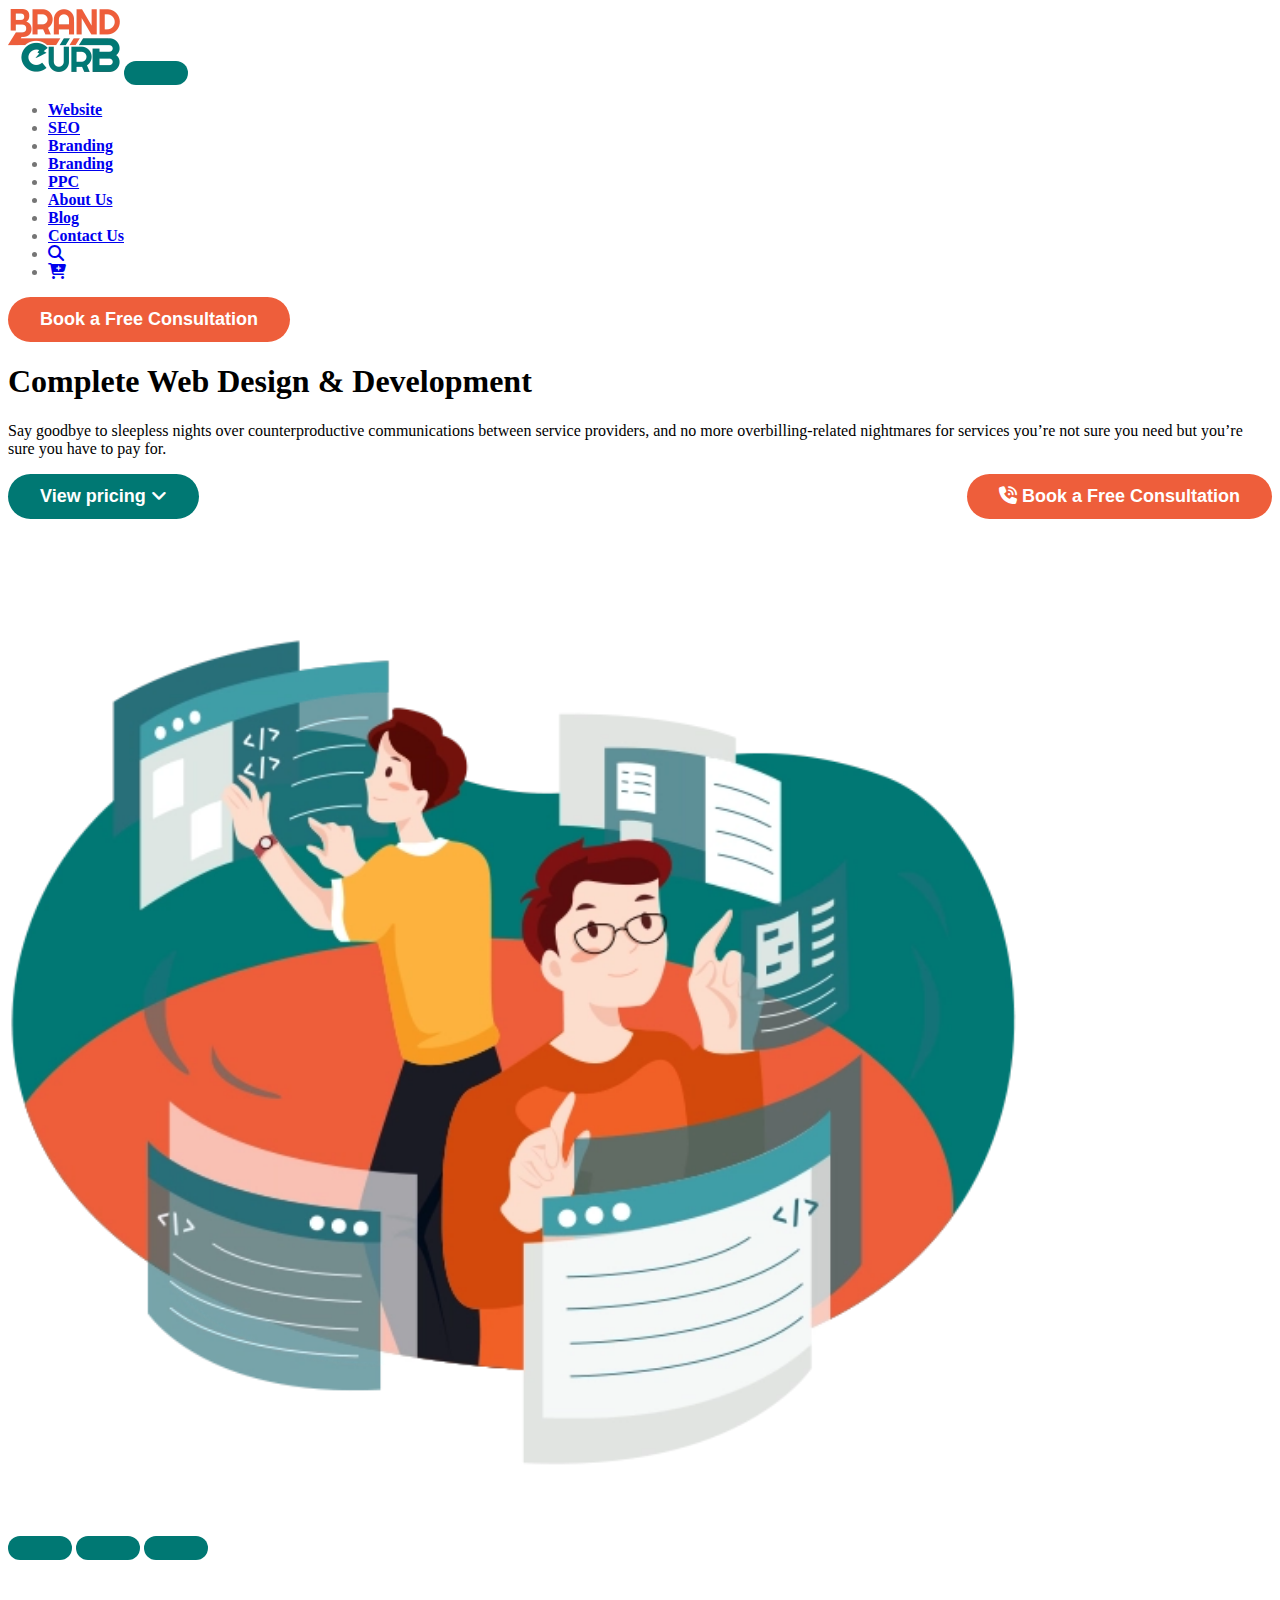
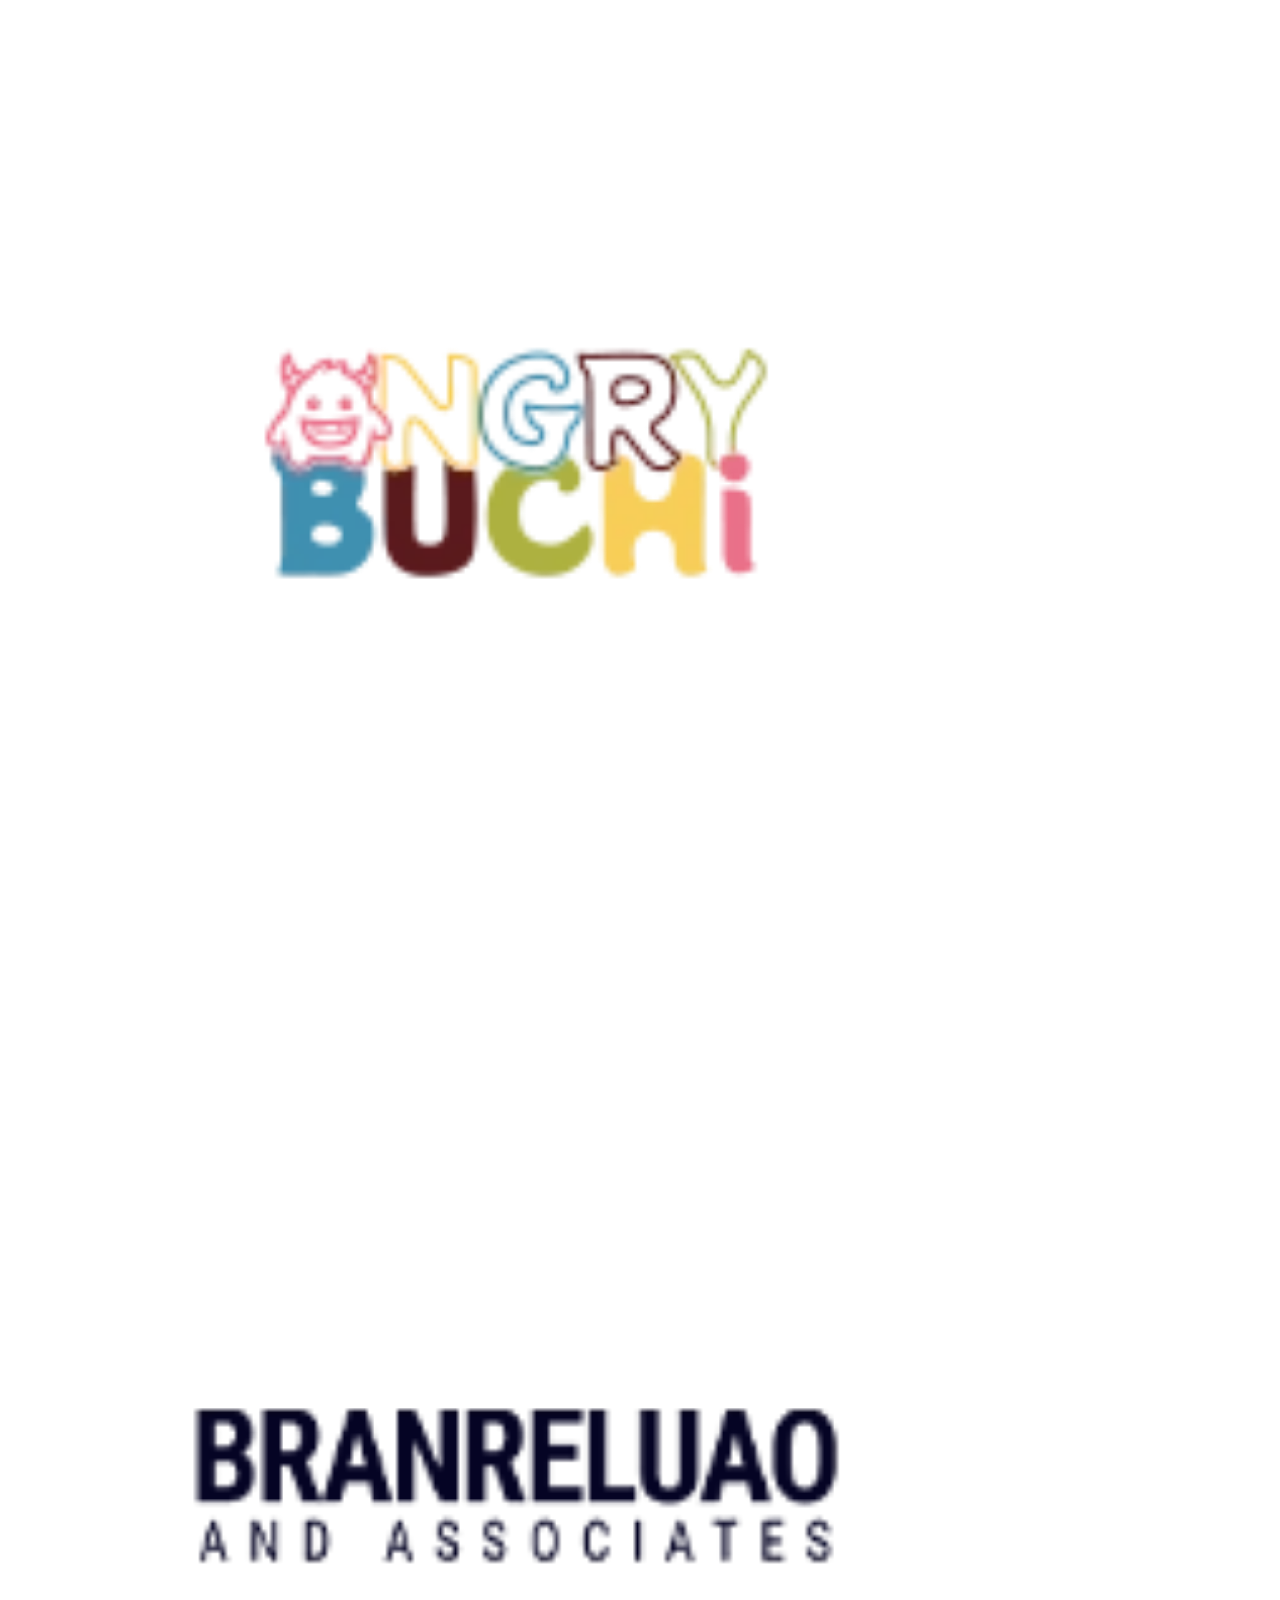
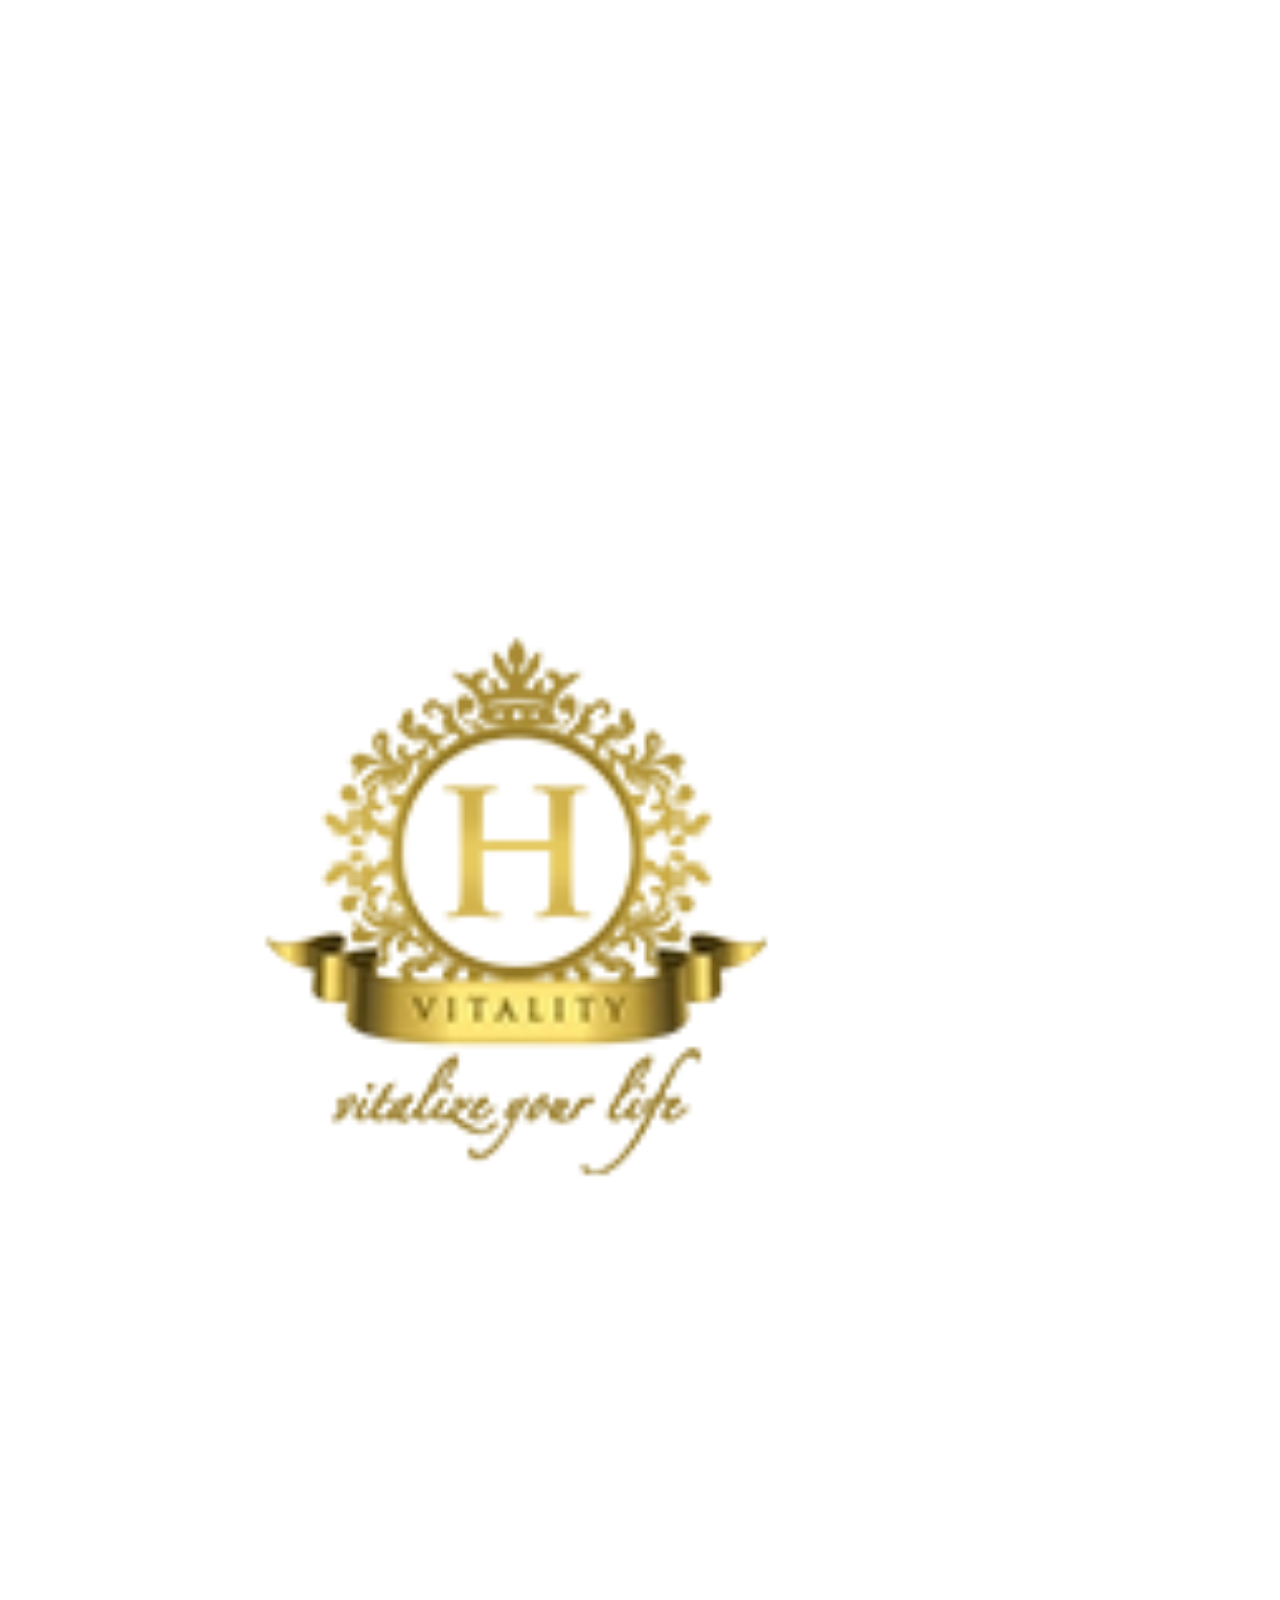
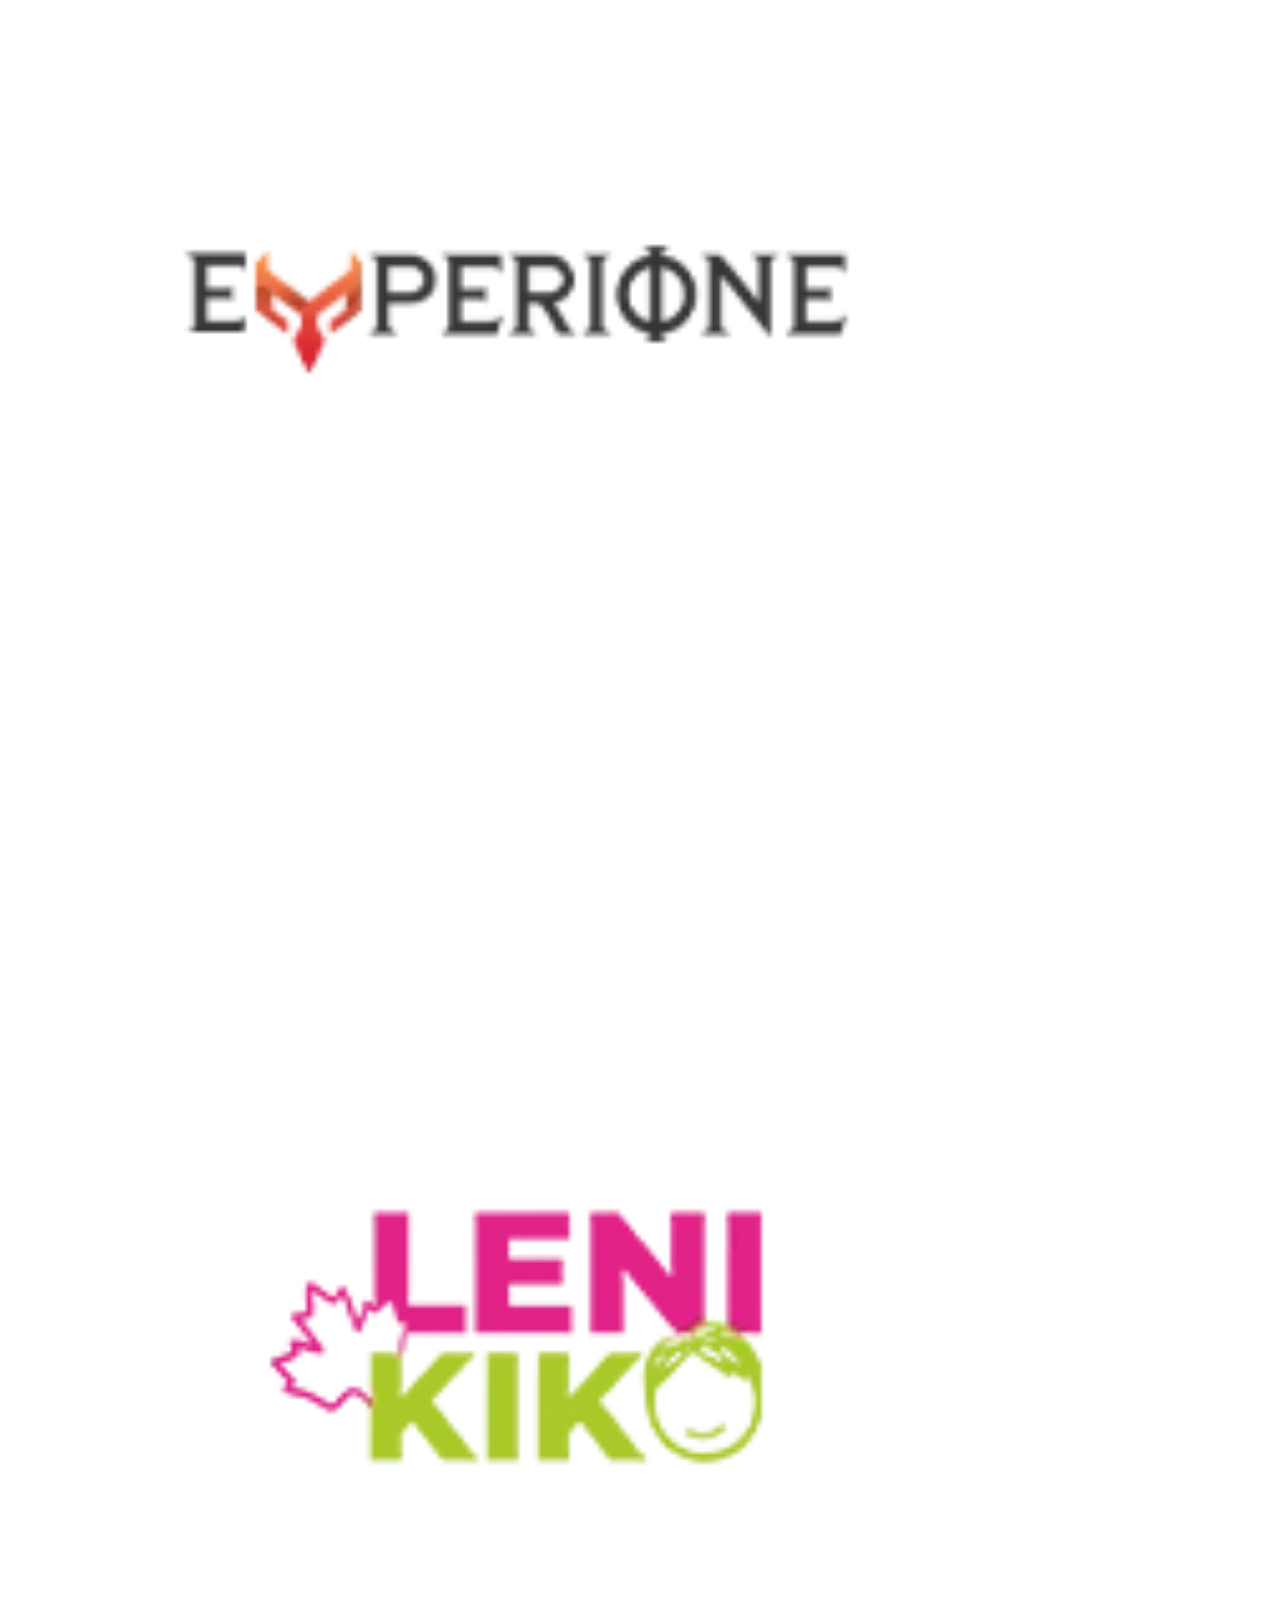
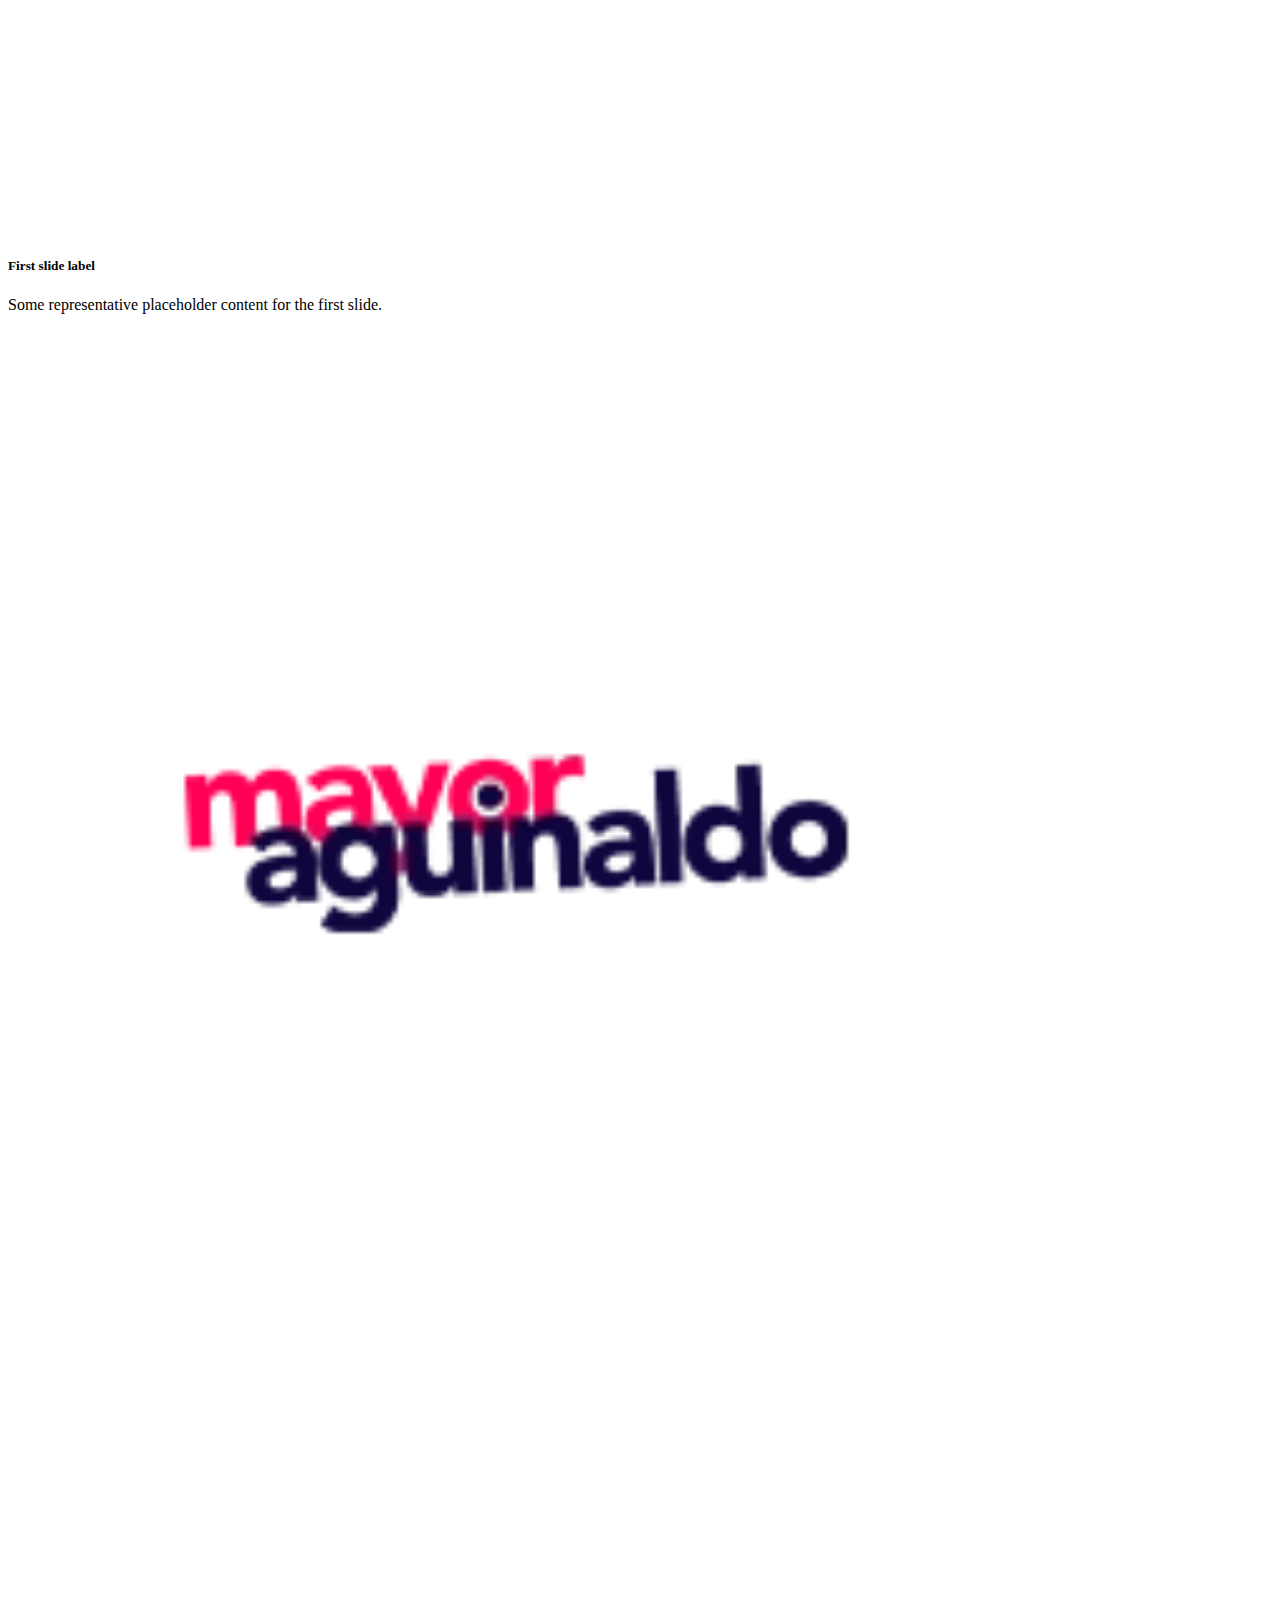
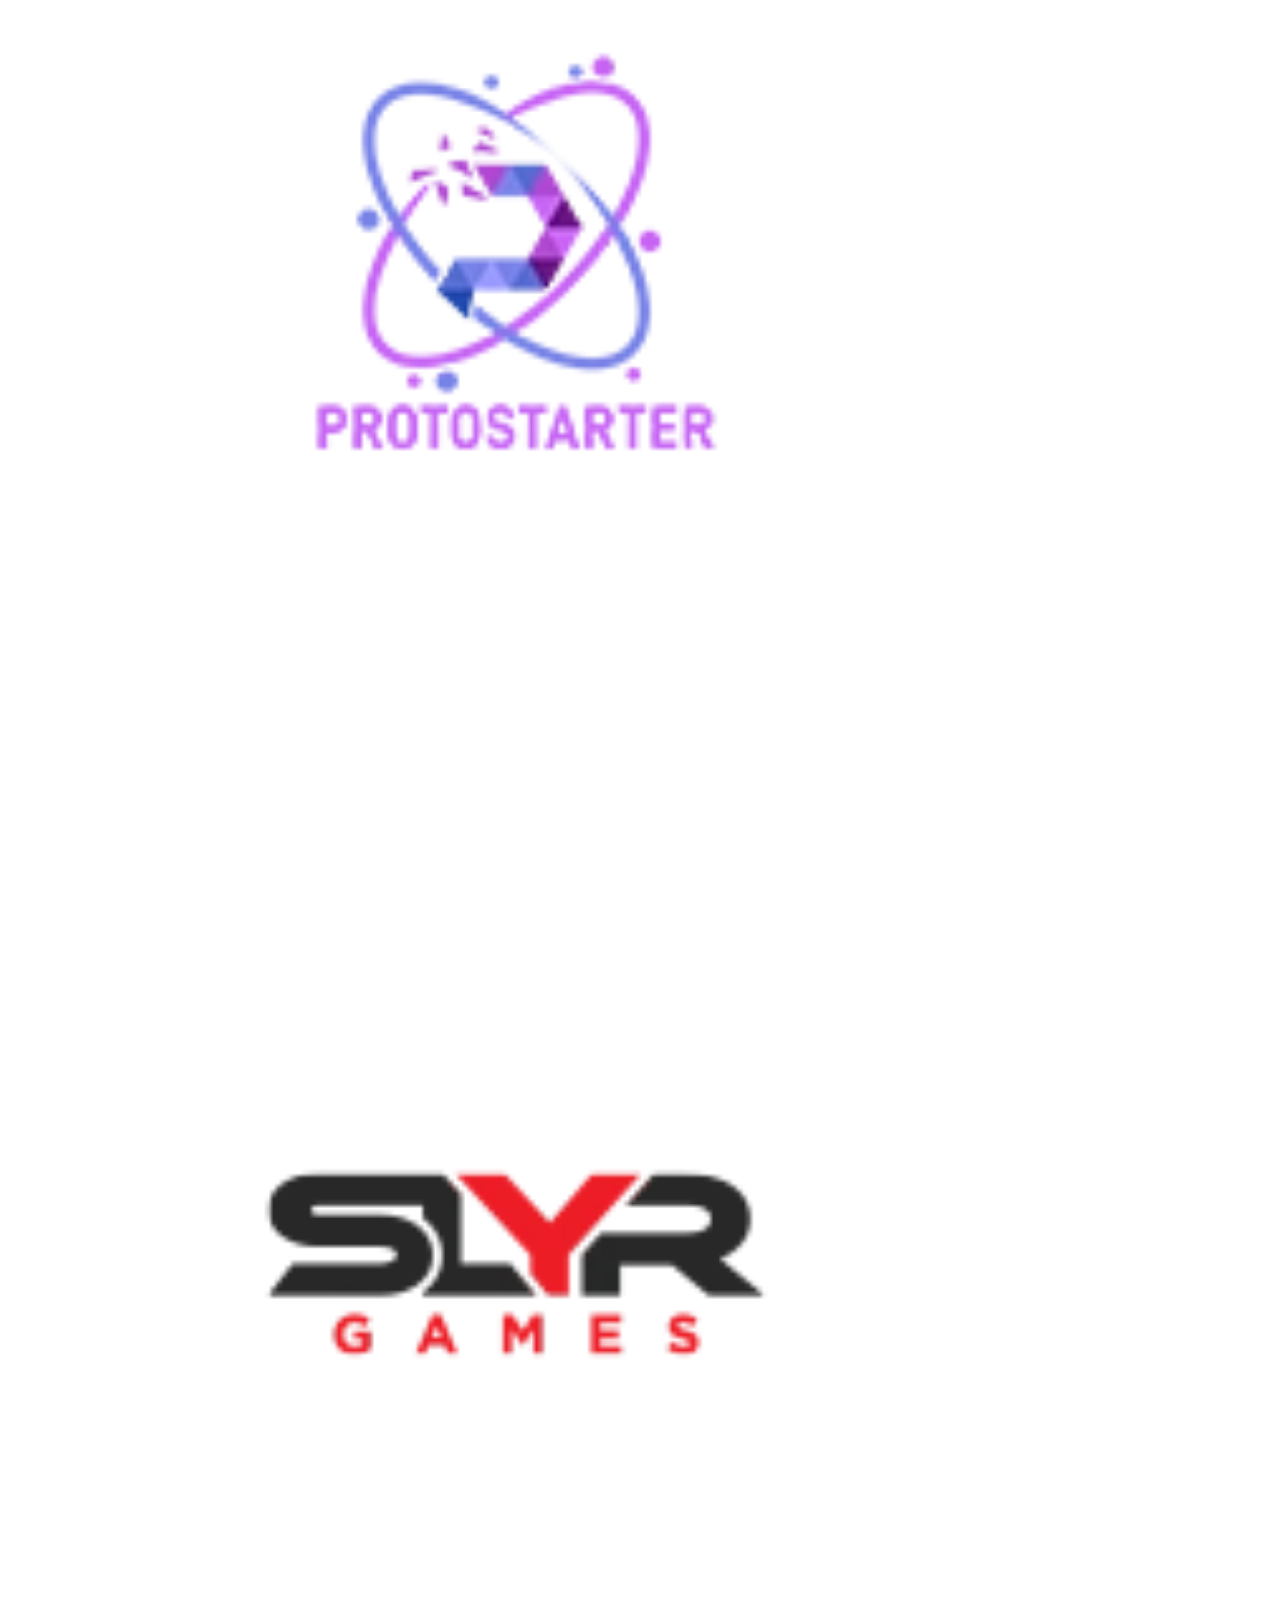
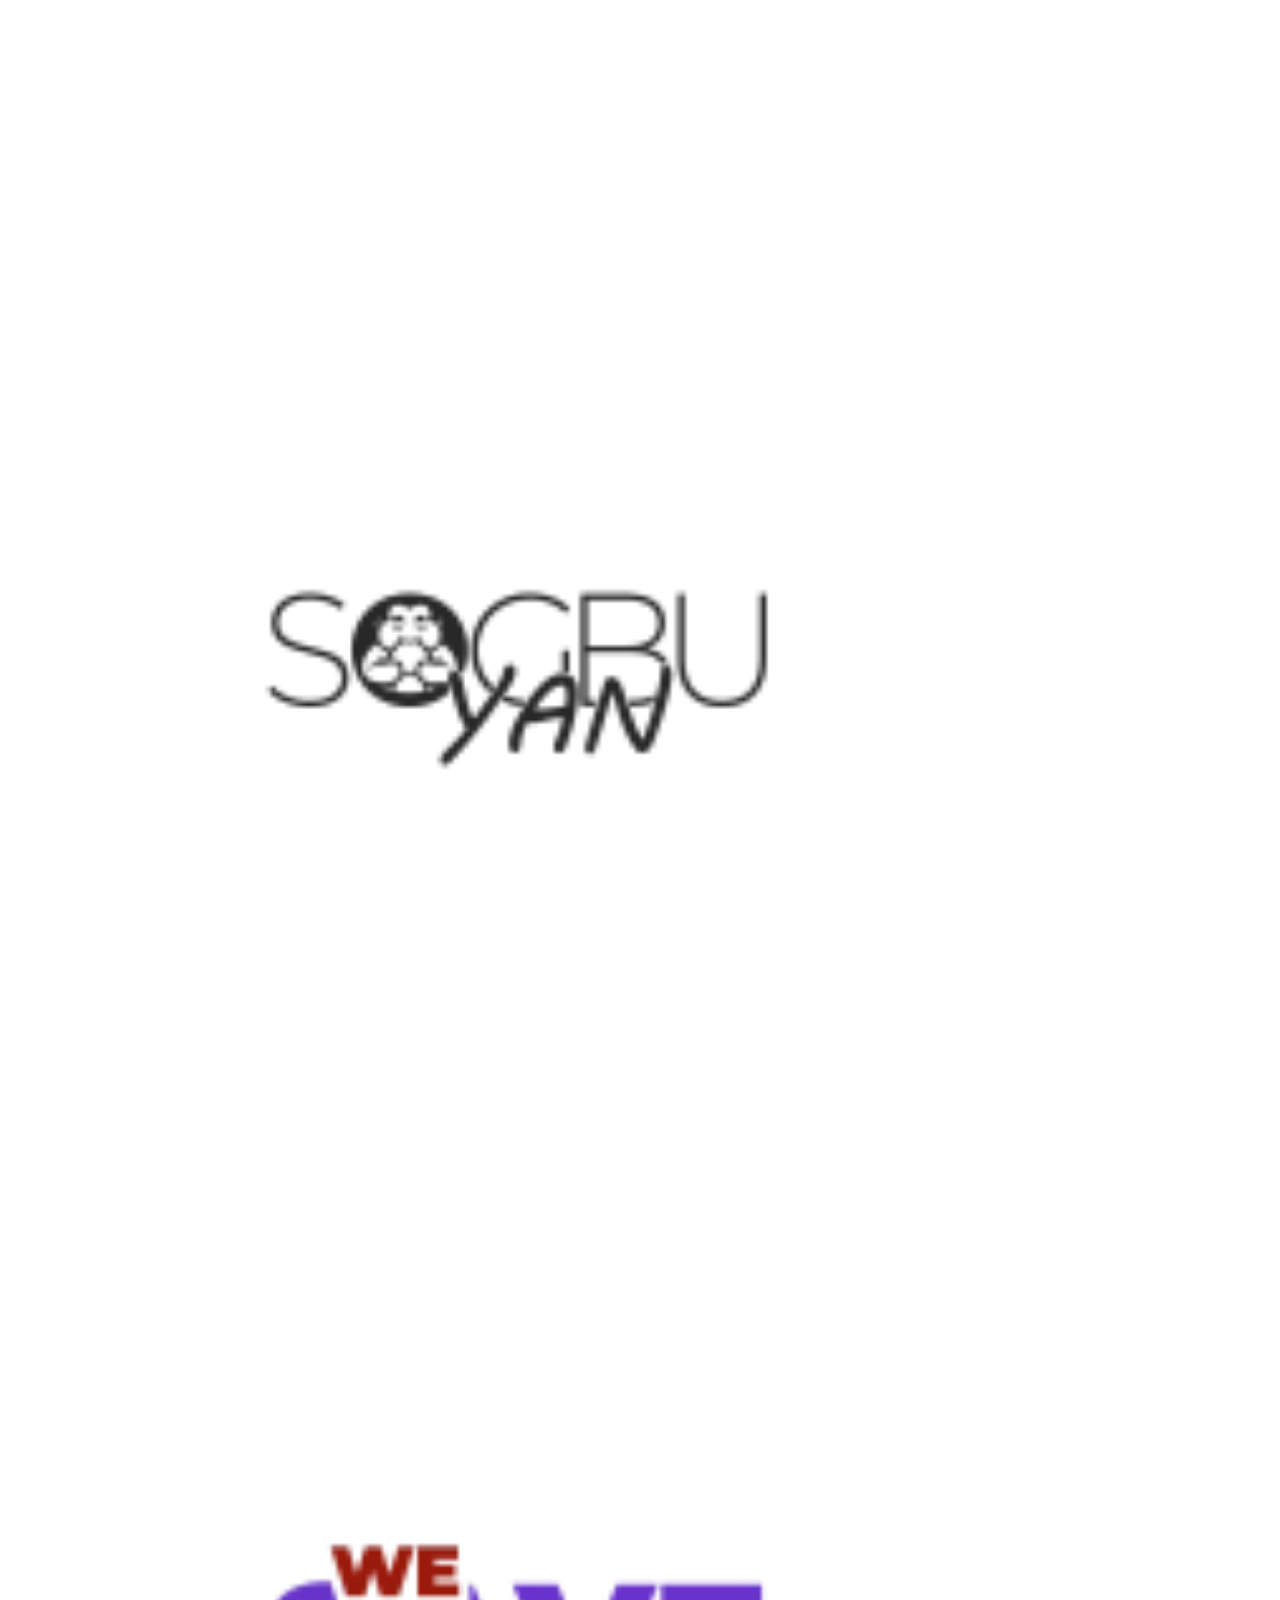
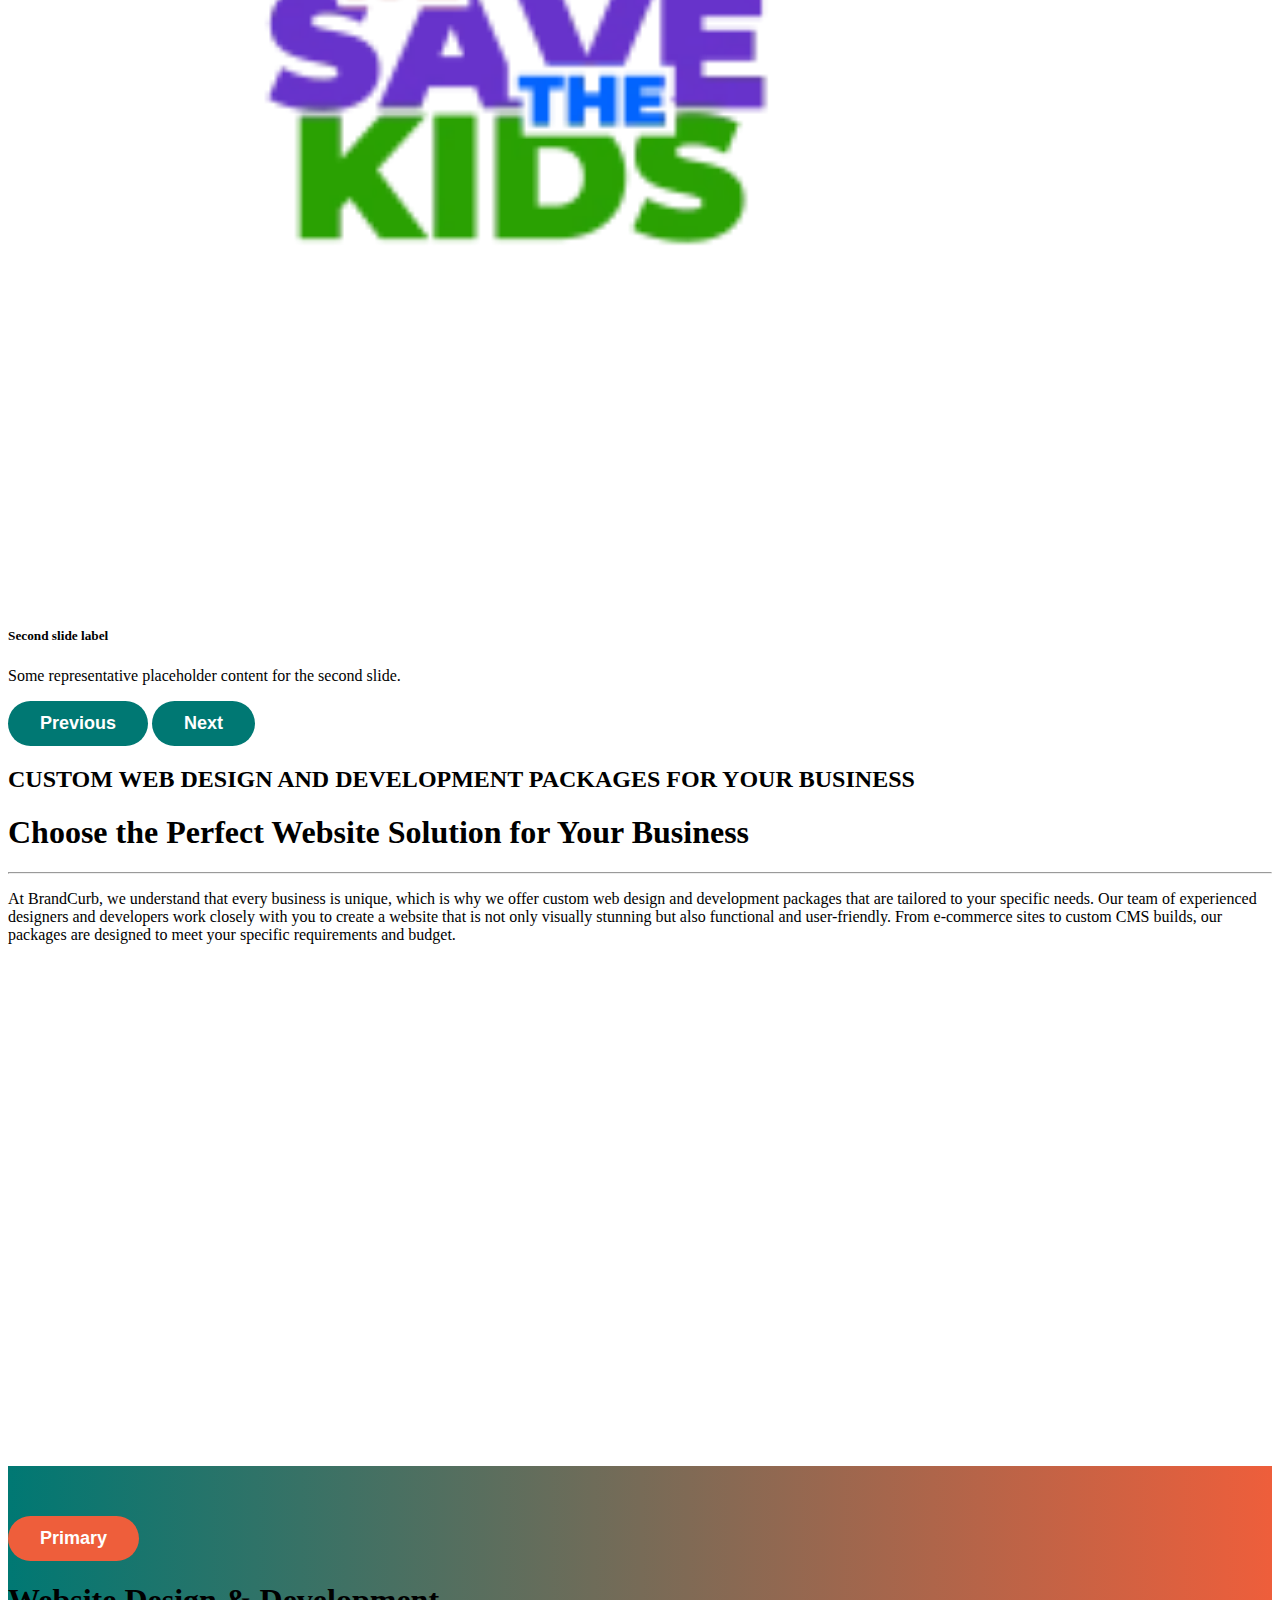
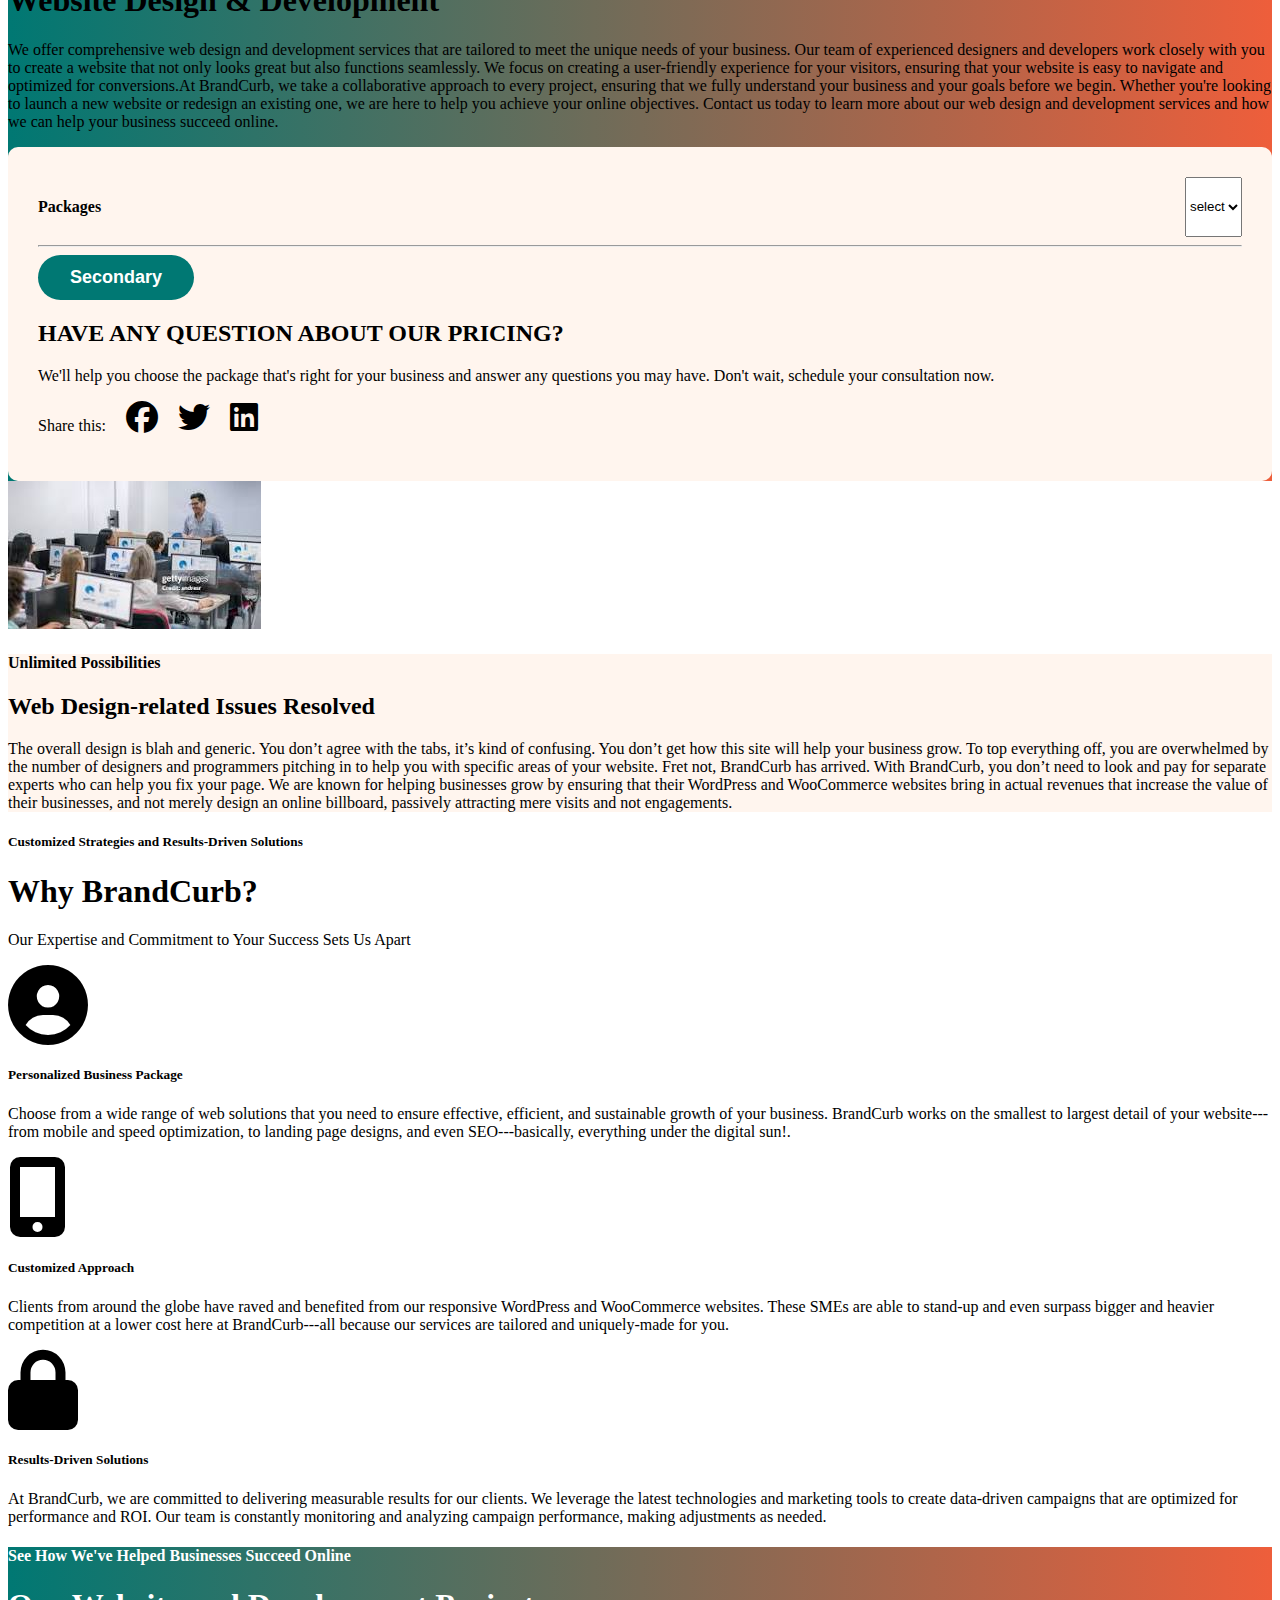
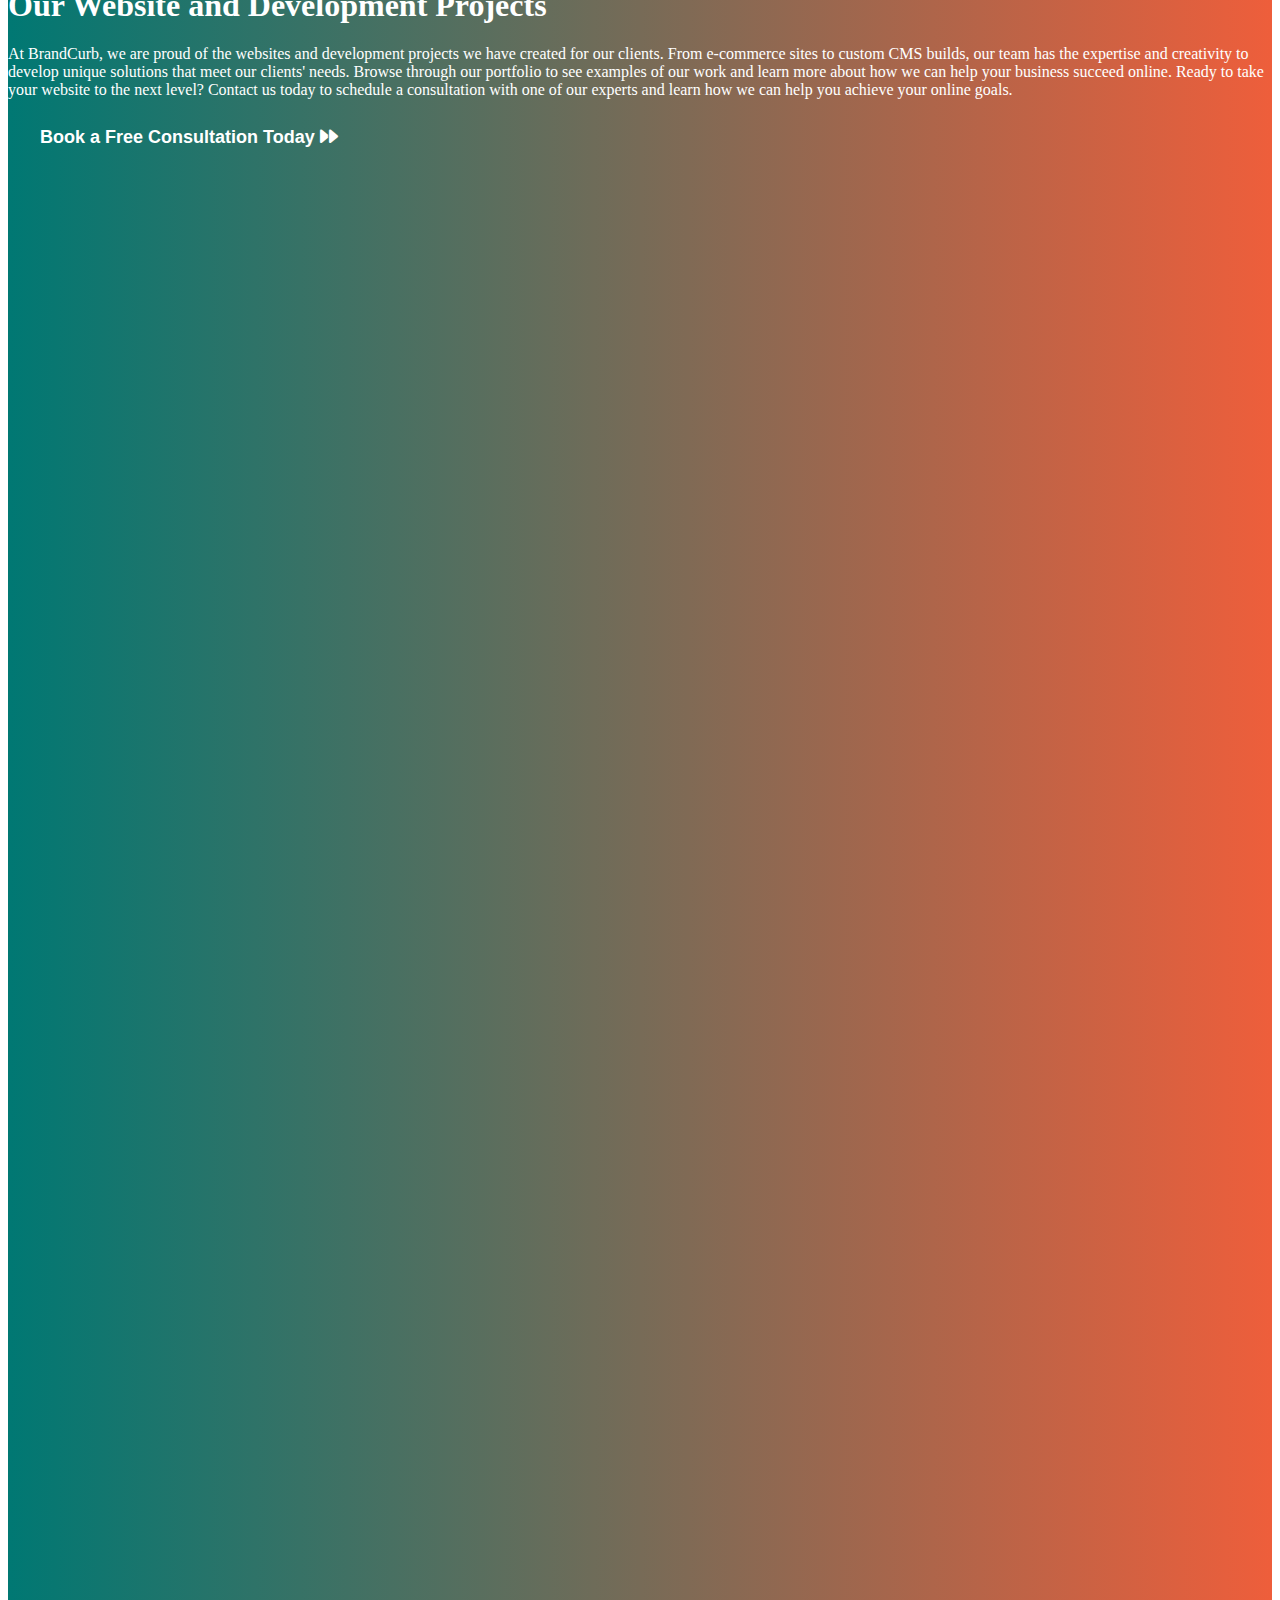
<file: index.html>
<!DOCTYPE html>
<html lang="en">
<head>
    <meta charset="UTF-8">
    <meta name="viewport" content="width=device-width, initial-scale=1.0">
    <title>practice-web-design</title>
    <!-- bootstrap cdn -->
    <link href="https://cdn.jsdelivr.net/npm/bootstrap@5.3.5/dist/css/bootstrap.min.css" rel="stylesheet" integrity="sha384-SgOJa3DmI69IUzQ2PVdRZhwQ+dy64/BUtbMJw1MZ8t5HZApcHrRKUc4W0kG879m7" crossorigin="anonymous">
    <!-- font awesome cdn -->
    <link rel="stylesheet" href="https://cdnjs.cloudflare.com/ajax/libs/font-awesome/6.7.2/css/all.min.css" integrity="sha512-Evv84Mr4kqVGRNSgIGL/F/aIDqQb7xQ2vcrdIwxfjThSH8CSR7PBEakCr51Ck+w+/U6swU2Im1vVX0SVk9ABhg==" crossorigin="anonymous" referrerpolicy="no-referrer" />
    <!-- aos library cdn -->
    <link href="https://unpkg.com/aos@2.3.1/dist/aos.css" rel="stylesheet">
    <link rel="stylesheet" href="style.css">
</head>
<body>
  <div class="container">
    <header>
        <!-- nav -->
        <nav class="navbar navbar-expand-lg bg-white text-center">
            <div class="container-fluid">
              <a class="navbar-brand" href="#"><img src="./assets/brandcurb-logo.webp" alt=""></a>
              <button class="navbar-toggler" type="button" data-bs-toggle="collapse" data-bs-target="#navbarSupportedContent" aria-controls="navbarSupportedContent" aria-expanded="false" aria-label="Toggle navigation">
                <span class="navbar-toggler-icon"></span>
              </button>
              <div class="collapse navbar-collapse" id="navbarSupportedContent">
                <ul class="navbar-nav me-auto ms-auto mb-2 mb-lg-0 fs-5">
                  <li class="nav-item">
                    <a class="nav-link mx-3" aria-current="page" href="#">Website</a>
                  </li>
                  <li class="nav-item">
                    <a class="nav-link  mx-3" href="#">SEO</a>
                  </li>
                  <li class="nav-item">
                    <a class="nav-link  mx-3" href="#">Branding</a>
                  </li>
                  <li class="nav-item">
                    <a class="nav-link  mx-2" href="#">Branding</a>
                  </li>
                  <li class="nav-item">
                    <a class="nav-link  mx-2" href="#">PPC</a>
                  </li>
                  <li class="nav-item">
                    <a class="nav-link  mx-2" href="#">About Us</a>
                  </li>
                  <li class="nav-item">
                    <a class="nav-link  mx-2" href="#">Blog</a>
                  </li>
                  <li class="nav-item">
                    <a class="nav-link  mx-2" href="#">Contact Us</a>
                  </li>
                  <li class="nav-item">
                    <a class="nav-link  mx-2" href="#"><i class="fa-solid fa-magnifying-glass"></i></a>
                  </li>
                  <li class="nav-item">
                    <a class="nav-link  mx-2" href="#"><i class="fa-solid fa-cart-plus"></i></a>
                  </li>
                  
                 
                 
                </ul>
                <form class="d-flex" role="search">
                 
                  <button class="btn custom-btn btn-outline-success" type="submit">Book a Free Consultation</button>
                </form>
              </div>
            </div>
          </nav>
    </header>
    <!-- about -->
     <section class="about">
      <div class="container">
      <div class="row">
        <div class="col-sm-12 col-md-6 col-lg-6 col-12 py-5">
<h1 class="fs-1 fw-bold">Complete Web Design & Development</h1>
<p class="fs-4
py-2">Say goodbye to sleepless nights over counterproductive communications between service providers, and no more overbilling-related nightmares for services you’re not sure you need but you’re sure you have to pay for.</p>
<div class="d-flex py-2" id="d-flex">
  <button class="me-2">
    <a href="">View pricing</a>
    <i class="fa-solid fa-angle-down"></i></button>
 
    <button class="custom-btn-2">
      <i class="fa-solid fa-phone-volume"></i>
  <a href="">Book a Free Consultation</a>
</div>       

</div>

        <div class="col-sm-12 col-md-6 col-lg-6 col-12 m-auto text-end" data-aos="zoom-in-down" data-aos-duration="2000">
<img src="./assets/web-design-development.webp" class="img-fluid" alt="">
        </div>
      </div>
    </div>
    <!-- carousel -->
    <div id="carouselExampleAutoplaying" class="carousel slide" data-bs-ride="carousel">
      <div class="carousel-indicators">
        <button type="button" data-bs-target="#carouselExampleCaptions" data-bs-slide-to="0" class="active" aria-current="true" aria-label="Slide 1"></button>
        <button type="button" data-bs-target="#carouselExampleCaptions" data-bs-slide-to="1" aria-label="Slide 2"></button>
        <button type="button" data-bs-target="#carouselExampleCaptions" data-bs-slide-to="2" aria-label="Slide 3"></button>
      </div>
      <div class="carousel-inner">
        <div class="carousel-item active">
          <div class="row">
            <div class="col"><img src="./assets/img1.webp" class="d-block w-100" alt="..."></div>
            <div class="col"><img src="./assets/img2.webp" alt="..."></div>
            <div class="col"><img src="./assets/img3.webp" class="d-block w-100" alt="..."></div>
            <div class="col"><img src="./assets/img4.webp" class="d-block w-100" alt="..."></div>
            <div class="col"><img src="./assets/img5.webp" class="d-block w-100" alt="..."></div>
          </div>
          <div class="carousel-caption d-none d-md-block">
            <h5>First slide label</h5>
            <p>Some representative placeholder content for the first slide.</p>
          </div>
        </div>
        <div class="carousel-item">
          <div class="row">
            <div class="col"><img src="./assets/img6.webp" class="d-block w-100" alt="..."></div>
            <div class="col"><img src="./assets/img7.webp" class="d-block w-100" alt="..."></div>
            <div class="col"><img src="./assets/img8.webp" class="d-block w-100" alt="..."></div>
            <div class="col"><img src="./assets/img9.webp" class="d-block w-100" alt="..."></div>
            <div class="col"><img src="./assets/img10.webp" class="d-block w-100" alt="..."></div>
          </div>
          <div class="carousel-caption d-none d-md-block">
            <h5>Second slide label</h5>
            <p>Some representative placeholder content for the second slide.</p>
          </div>
        </div>
        
      </div>
      <button class="carousel-control-prev" type="button" data-bs-target="#carouselExampleCaptions" data-bs-slide="prev">
        <span class="carousel-control-prev-icon" aria-hidden="true"></span>
        <span class="visually-hidden">Previous</span>
      </button>
      <button class="carousel-control-next" type="button" data-bs-target="#carouselExampleCaptions" data-bs-slide="next">
        <span class="carousel-control-next-icon" aria-hidden="true"></span>
        <span class="visually-hidden">Next</span>
      </button>
    </div>
     </section>
<!-- home section -->
 <section class="home">
  <div class="container d-flex justify-content-center" style="height: 100vh;">
  <div class="row">
    <div class="col text-center">
    
    <h2 class="my-5 py-3 px-0 fs-5 bg-success text-white fw-bold">
      CUSTOM WEB DESIGN AND DEVELOPMENT PACKAGES FOR YOUR BUSINESS
    </h2>
    
    <h1 class="my-3 fs-1 fw-bold">Choose the Perfect Website Solution for Your Business</h1>
    <hr class="w-25 m-auto border-5 border-success">
    <p class="my-3 fs-5">At BrandCurb, we understand that every business is unique, which is why we offer custom web design and development packages that are tailored to your specific needs. Our team of experienced designers and developers work closely with you to create a website that is not only visually stunning but also functional and user-friendly. From e-commerce sites to custom CMS builds, our packages are designed to meet your specific requirements and budget.</p>
    
 
    </div>
</div>
  </div>
 </section>
 <!-- section services -->
  <section class="services">
    <div class="container">
      <div class="row">
        <div class="col-sm-12 col-md-6 col-lg-6 col-12">
          <button type="button" class="btn btn-small btn-primary py-0 px-2" id="btn-primary">Primary</button>
          <h1 class="fs-1 fw-bold mt-5 text-white">Website Design & Development</h1>
          <p class="fs-5 text-white">We offer comprehensive web design and development services that are tailored to meet the unique needs of your business. Our team of experienced designers and developers work closely with you to create a website that not only looks great but also functions seamlessly. We focus on creating a user-friendly experience for your visitors, ensuring that your website is easy to navigate and optimized for conversions.At BrandCurb, we take a collaborative approach to every project, ensuring that we fully understand your business and your goals before we begin. Whether you're looking to launch a new website or redesign an existing one, we are here to help you achieve your online objectives. Contact us today to learn more about our web design and development services and how we can help your business succeed online.</p>
        </div>
        <div class="col-sm-12 col-md-6 col-lg-6 col-12 my-5 custom-service-col">
         <div class="d-flex">
          <h4 class="fw-bold">Packages</h4>
          <select class="form-select ms-5" id="select">
            <option class="w-50" id="select">select</option>
            <option value="1">One</option>
            <option value="2">Two</option>
            <option value="3">Three</option>
          </select>
         </div>
         <hr class="hr-1">
         <button type="button" class="btn btn-secondary">Secondary</button>
       
        <h2 class="my-3 py-2 px-2 rounded ms-5 fs-5 bg-success text-white fw-bold text-center" id="service-h1">
          HAVE ANY QUESTION ABOUT OUR PRICING?
        </h2>
        <p class="fs-5 py-5">We'll help you choose the package that's right for your business and answer any questions you may have. Don't wait, schedule your consultation now.</p>
        <div class="service-social">
          <p class="fs-5">Share this:</p>
          <i class="fa-brands fa-facebook ms-1 fa-2x"></i>
          <i class="fa-brands fa-twitter ms-1 fa-2x"></i>
          <i class="fa-brands fa-linkedin ms-1 fa-2x"></i>
        </div>
        </div>
        </div>
      </div>
     
  </section>
<!-- service-2 section -->
  <!-- row-2 -->
   <section class="service-2">
    <div class="container py-5">
  <div class="row">
    <div class="col-sm-12 col-md-6 col-lg-6 col-12" id="img-setting">
      <img src="./assets/computer lab.jpeg" class="w-100 h-100" style="object-fit: cover;" alt="">
      </div>
      
    
    <div class="col-sm-12 col-md-6 col-lg-6 col-12 text-center" id="row-2-setting">
      <h4 class="fw-bold text-center">Unlimited Possibilities</h4>
      <h2 class="fw-bold py-5">Web Design-related Issues Resolved</h2>
      <p class="fs-5">The overall design is blah and generic. You don’t agree with the tabs, it’s kind of confusing. You don’t get how this site will help your business grow. To top everything off, you are overwhelmed by the number of designers and programmers pitching in to help you with specific areas of your website. Fret not, BrandCurb has arrived.

        With BrandCurb, you don’t need to look and pay for separate experts who can help you fix your page. We are known for helping businesses grow by ensuring that their WordPress and WooCommerce websites bring in actual revenues that increase the value of their businesses, and not merely design an online billboard, passively attracting mere visits and not engagements.</p>
    </div>
   </div>
</div>
</div>
   </section>
   <!-- section a -->
    <section class="a my-5">
      <div class="container">
        
          <h5 class="fw-bold text-center">  <span class="bg-success text-white px-3 py-2 rounded" id="span-1">Customized Strategies and Results-Driven Solutions</span></h5>
          <h1 class="fw-bold text-center py-4 ">Why BrandCurb?</h1>
          <p class="fs-5 text-center fw-bold">Our Expertise and Commitment to Your Success Sets Us Apart</p>
          <div class="row py-4">
            <div class="col-sm-12 col-md-4 col-lg-4 col-12"><div class="card">
              <div class="card-body text-center">
                <i class="fa-solid fa-circle-user fa-5x text-success"></i>
              
                <h5 class="card-title fw-bold py-3">Personalized Business Package</h5>
                <p class="card-text fs-5">Choose from a wide range of web solutions that you need to ensure effective, efficient, and sustainable growth of your business. BrandCurb works on the smallest to largest detail of your website---from mobile and speed optimization, to landing page designs, and even SEO---basically, everything under the digital sun!.</p>
               
              </div>
            </div></div>
            <div class="col-sm-12 col-md-4 col-lg-4 col-12">
              <div class="card">
                <div class="card-body text-center">
                  <i class="fa-solid fa-mobile-screen-button fa-5x text-success"></i>
                  <h5 class="card-title fw-bold py-3">Customized Approach</h5>
                  <p class="card-text fs-5">Clients from around the globe have raved and benefited from our responsive WordPress and WooCommerce websites. These SMEs are able to stand-up and even surpass bigger and heavier competition at a lower cost here at BrandCurb---all because our services are tailored and uniquely-made for you.</p>
                
                </div>
              </div>
            </div>
            <div class="col-sm-12 col-md-4 col-lg-4 col-12">
              <div class="card">
                <div class="card-body text-center">
                  <i class="fa-solid fa-lock fa-5x text-success"></i>
                  <h5 class="card-title fw-bold py-3">Results-Driven Solutions</h5>
                  <p class="card-text fs-5">At BrandCurb, we are committed to delivering measurable results for our clients. We leverage the latest technologies and marketing tools to create data-driven campaigns that are optimized for performance and ROI. Our team is constantly monitoring and analyzing campaign performance, making adjustments as needed.</p>
                  
                </div>
              </div>
            </div>
          </div>
           
        </div>
      </div>
    </section>
    <!-- projects -->
     <section class="projects">
      <div class="container-fluid">
        <div class="row justify-content-center text-center">
          <div class="col-sm-12 col-md-8">
            <h4 class="py-4" id="project-h"><span class="bg-primary py-2 px-3" id="span-2">See How We've Helped Businesses Succeed Online</span></h4>
            <h1 class="mb-4 fw-bold">Our Website and Development Projects</h1>
            <p class="lead fs-4 fw-normal">
              At BrandCurb, we are proud of the websites and development projects we have created for our clients. From e-commerce sites to custom CMS builds, our team has the expertise and creativity to develop unique solutions that meet our clients' needs. Browse through our portfolio to see examples of our work and learn more about how we can help your business succeed online.

Ready to take your website to the next level? Contact us today to schedule a consultation with one of our experts and learn how we can help you achieve your online goals.
            </p>
            <div class="d-flex justify-content-center">
            <button class="me-2" id="btn-btn">
              <a href="">Book a Free Consultation Today</a>
              <i class="fa-solid fa-forward ms-3"></i>
              </button>
            </div>
          </div>
        </div>
         <div class="row py-5" id="row-row">
          <div class="col-sm-12 col-md-4 col-lg-4 col-12" data-aos="zoom-in-down" data-aos-duration="2000">
<img src="./assets/img 20.webp" alt="" id="projec-row2-img">
          </div>
          <div class="col-sm-12 col-md-4 col-lg-4 col-12" data-aos="zoom-in-down" data-aos-duration="2000">
<img src="./assets/img 21.webp" alt="" id="projec-row2-img">
          </div>
          <div class="col-sm-12 col-md-4 col-lg-4 col-12" data-aos="zoom-in-down" data-aos-duration="2000">
<img src="./assets/img 22.webp" alt="" id="projec-row2-img">
          </div>
        </div> 
      </div>
     </section>
     <!-- section b -->
      <section class="b">
        <div class="container">
          <div class="row py-5">
            <div class="col-sm-12 col-md-6 col-lg-6 col-12">
              <h2 class="fw-bold text-white text-center py-2">Unlimited Possibilities</h2>
              <h1 class="fw-bold text-white text-center">SMES Web Design</h1>
              <p class="text-center text-white">It is for these reasons that 90% of our clients from all over the world keep coming back! Just ask them!

                Being a one-stop shop hub for digital communication and marketing isn’t BrandCurb’s claim to fame because we simply aren’t. However, we are known worldwide because our one-stop shop hub actually generates measurable results in branding, digital marketing, and website development, enabling effective, efficient, and sustainable growth in our clients’ businesses. Just look at the exponential growth in our current target markets in Toronto, the Philippines, and Japan!</p>
            </div>
            <div class="col-sm-12 col-md-6 col-lg-6 col-12 m-auto text-center">
              <img src="./assets/download.jpeg" alt="">
              <div class="d-flex">
                
              <p class="fs-5 py-3 text-white">“Given 15 minutes of time, 59 percent of people will read or browse through something beautifully designed rather than something plain and boring.”
                –Adobe</p>
              </div>
            </div>
          </div>
        </div>
      </section>
      <!-- section-c -->
       <section class="c">
        <div class="container">
          <div class="row py-5">
            <div class="col-sm-12 col-md-6 col-lg-6 col-12">
              
              <h1 class="fw-bold">How does this help your business?</h1>
              <div id="a">
              
              <h5 class="fw-bold">It’s straight-up, hassle-free for you! No more endless online searches for individual or group contractors for your varied online business needs.</h5>
              <p class="fs-5">At BrandCurb, we have the entire package ready and waiting for you with a bow on top! With us, you have a full roster of professionals working tirelessly to meet your business needs, for the price that’s not only affordable but also specific only to the services that you require, with no binding and needless contracts.</p>
            </div>
            </div>
            <div class="col-sm-12 col-md-6 col-lg-6 col-12 m-auto text-center py-5">
              <img src="./assets/img25.png" class="img-fluid img-thumbnail w-75" alt="">
            </div>
          </div>
        </div>
       </section>
       <!-- section d -->
        <section class="d">
          <div class="container">
            <div class="row py-5" id="d-row">
              <div class="col-sm-12 col-md-4 col-lg-4 col-12
              ">
                <h5><span class="bg-primary py-2 px-4 rounded text-white">OUR CLIENTS LOVE US</span></h5>
                <h2 class="fw-bold text-white py-3">Our Clients Love Us
                  Hear from Our Happy Clients</h2>
                  <p class="fs-5 text-white">Take a look at the glowing reviews and success stories from some of our happy customers to see how BrandCurb can help your business achieve its goals.</p>
                  <button class="contact-btn" id="btn-d">
                    Contact Us
                    <span class="btn-icon">
                      <i class="fa-solid fa-square-chevron-right"></i>
                    </span>
                  </button>
              </div>
              <div class="col-sm-12 col-md-8 col-lg-8 col-12 m-auto text-center">
                <img src="./assets/google.jpg" class="w-25" alt="">
                <p class="fs-5 text-white py-3 px-2">Lorem ipsum dolor sit amet, consectetur adipisicing elit. Cum aperiam et ex, aspernatur optio explicabo magni inventore animi mollitia obcaecati suscipit odio exercitationem. Aspernatur ad reprehenderit possimus ipsam illo iusto.</p>
                <div class="rating">
                  <i class="fa-solid fa-star text-warning"></i>
                  <i class="fa-solid fa-star text-warning"></i>
                  <i class="fa-solid fa-star text-warning"></i>
                  <i class="fa-solid fa-star text-warning"></i>
                  <i class="fa-solid fa-star text-warning"></i>
                </div>
             <div class="d-flex" id="rating">
              <span class="text-white">Alexander G.</span>
              <span class="text-white">via google.com</span>
             </div>
              </div>
            </div>
          </div>
        </section>
        <!-- section e -->
         <div class="container py-5 text-center">
          <div class="row" id="e-row">
            <div class="col-sm-12 col-md-6 col-lg-6 col-12 px-1">
<!-- <div class="d-flex" id="phone-id">
  <i class="fa-solid fa-phone-volume fs-3"></i>
  <span class="fs-3 fw-bold ms-3">Book a Free Consultation</span>
</div> -->
<div class="zzz">
  <i class="fa-solid fa-phone-volume fs-3"></i>
  <span class="fs-3 fw-bold">Book a Free Consultation</span>
</div>
            </div>
            <div class="col-sm-12 col-md-6 col-lg-6 col-12">
<div class="d-flex justify-content-center gap-4 mb-5">
  <i class="fa-brands fa-facebook-f fs-3"></i>
  <i class="fa-brands fa-linkedin fs-3"></i>
  <i class="fa-brands fa-twitter fs-3"></i>
  <i class="fa-brands fa-square-instagram fs-3"></i>
  <i class="fa-solid fa-location-dot fs-3"></i>
</div>
            </div>
          </div>
         </div>
<!-- footer -->
 <footer>
<div class="container">
  <div class="row py-5">
    <div class="col-sm-12 col-md-4 col-lg-4 col-12">
<img src="./assets/brandcurb-logo.webp" alt="">

<p class="fs-5 py-4">BrandCurb is a unified communications platform that empowers business owners and promotes business growth through services that strengthen brand identity, and sustainably promote online presence to increase engagement.</p>
  <h5 class="fw-bold mb-3">Secure Payment</h5>
  <div class="d-flex" id="payment">
    <i class="fa-brands fa-cc-apple-pay fs-1"></i>
    <i class="fa-brands fa-cc-visa fs-1"></i>
    <i class="fa-brands fa-cc-stripe fs-1"></i>
    <i class="fa-brands fa-cc-mastercard fs-1"></i>
    <i class="fa-brands fa-cc-amex fs-1"></i>
  </div>

</div>
    <div class="col-sm-12 col-md-2 col-lg-2 col-12
    text-center">
<h3 class="fw-bold">Services</h3>
<div class="service-ul" id="service-ul">
  <li><a href="">Web Development</a></li>
  <li><a href="">SEO</a></li>
  <li><a href="">PPC Marketing</a></li>
</div>
<img src="./assets/services.svg" class="py-5" alt="" id="service-img">
    </div>
    <div class="col-sm-12 col-md-2 col-lg-2 col-12 py-4 text-center" id="branding-col">
<div class="service-ul">
  <li><a href="">Branding</a></li>
  <li><a href="">E-mail Marketing</a></li>
  <li><a href="">Social Media marketing</a></li>
</div>
<img src="./assets/featured.png" class="py-5 px-1" alt="" id="featured-img">
    </div>
    <div class="col-sm-12 col-md-4 col-lg-4 col-12 text-center" id="contact-footer">
<h3>Contact Us</h3>
<div class="service-ul">
  <li><a href="">+1 888 318 CURB</a></li>
  <li><a href="">340 King Street East <br>Toronto, ON M5A 1K8</a></li>
</div>
<img src="./assets/PartnerBadgeClickable.svg" class="py-5" alt="">
    </div>
    <hr class="mt-5">
    <div class="d-flex">
      <span>
        Copyright &copy; BrandCurb 2013-2025.
      </span>
      <span>
        <ul class="footer-last-ul">
          <li><a href="">Careers</a></li>
          <li><a href="">Terms & Conditions</a></li>
          <li><a href="">Privacy Policy</a></li>
        </ul>
      </span>
    </div>
  </div>
</div>
 </footer>
</div>
     <!-- aos library script -->
     <script src="https://unpkg.com/aos@2.3.1/dist/aos.js"></script>
     <script>
      AOS.init();
    </script>
    <!-- bootstrap js link -->
    <script src="https://cdn.jsdelivr.net/npm/bootstrap@5.3.5/dist/js/bootstrap.bundle.min.js" integrity="sha384-k6d4wzSIapyDyv1kpU366/PK5hCdSbCRGRCMv+eplOQJWyd1fbcAu9OCUj5zNLiq" crossorigin="anonymous"></script>
</body>
</html>
</file>
<file: style.css>
.custom-btn{background-color: #ee5e3b;
color:white;
font-weight: bold;}

.navbar-nav{color:#757575;
font-weight: bold;}

button{background-color: #007873;
    font-size: 18px;
    border-radius: 40px;
    padding:12px 32px;
    border:none;
    font-weight: bold;
color:white;}
button a{text-decoration: none;
color:white;}

.custom-btn-2{background-color: #ee5e3b;}

@media(max-width:600px){
#d-flex{flex-direction: column;
gap:10px}
#span-1{font-size: 20px;
font-weight: normal;
padding-right: 0;
padding-left: 0;
background: transparent !important;
color: black !important;}
#btn-btn{font-size: 14px;}
#span-2{background:transparent !important;
line-height: 5vh;}
.projects{padding:20px;}
#row-row{gap:20px;}
#d-row{gap:30px;}
}

.about img{width: 80%;}
/* services */
.services{margin-top: -180px;
background: linear-gradient(to right,#007873,#ee5e3b);
padding-top:50px;}
.btn-small{background-color: #ee5e3b;
border:none;}
.service-social{display: flex;
gap:20px;}

.custom-service-col{
background-color:seashell;
border-radius: 10px;
padding:30px}



#row-2-setting{background-color:seashell;}

/* projects */
.projects{background: linear-gradient(to right,#007873,#ee5e3b);
color:white;
margin-bottom: 40px;
padding-bottom: 30px;}

#btn-btn{background:transparent;
}

#projec-row2-img{max-width: 90%;
border-radius: 10px;
}

/* section b */
.b{background: linear-gradient(to right,#007873,#ee5e3b);}

.b img{border-radius:20px;
border:none;}

/* section c */
.c{background-color:gainsboro;}
.c img{background: transparent;
}

#a{background-color: white;
padding:20px;
border-radius: 20px;}


.fa-star-sharp{color:red;}
/* d section */
.d{background: linear-gradient(to right,#007873,#ee5e3b);}

#btn-d{background-color: #ee5e3b;}
.d img{border-radius: 50%;}
#rating{display: flex;
flex-direction: column;}
/* section e */
#phone-id{display: flex;
flex-direction: row;
}
#e-row{display: flex;
justify-content: space-between !important;}

.zzz{display: flex;
align-items: center;
gap:9px;}

/* footer */
footer{background-color: #f4f4f499;}

.service-ul li{list-style: none;}
.service-ul li a{text-decoration: none;
color:black;
font-size: 18px;}
.service-ul{display: flex;
flex-direction: column;
gap:20px;
margin-top: 60px;}

#contact-footer{background-color: white;
padding-top:40px;
border-radius: 10px;}

#service-img{width:140px;}

#featured-img{width: 180px;}
.footer-last-ul{display: flex;
gap:16px;}

.footer-last-ul li{list-style: none;}

.footer-last-ul li a{text-decoration: none;
color:black;}
.d-flex{display: flex;
justify-content: space-between;
}

@media(max-width:576px){#btn-primary{position: relative;
top:20px;
left:100px;}
#select{position: relative;
top:40px;
left:-145px;}
.hr-1{margin-top:60px;}
#payment{padding:5px 20px;}
#branding-col{margin-top: -100px;}
.footer-last-ul{display: flex;
flex-direction: column;}
#service-ul{margin-top: -5px;
gap:10px;}
#phone-id{display: flex;
}
.zzz{position: relative;
left:20px;}
.services{margin-top:30px;}
.container{padding:0 20px;
overflow-x: hidden;}}
</file>
